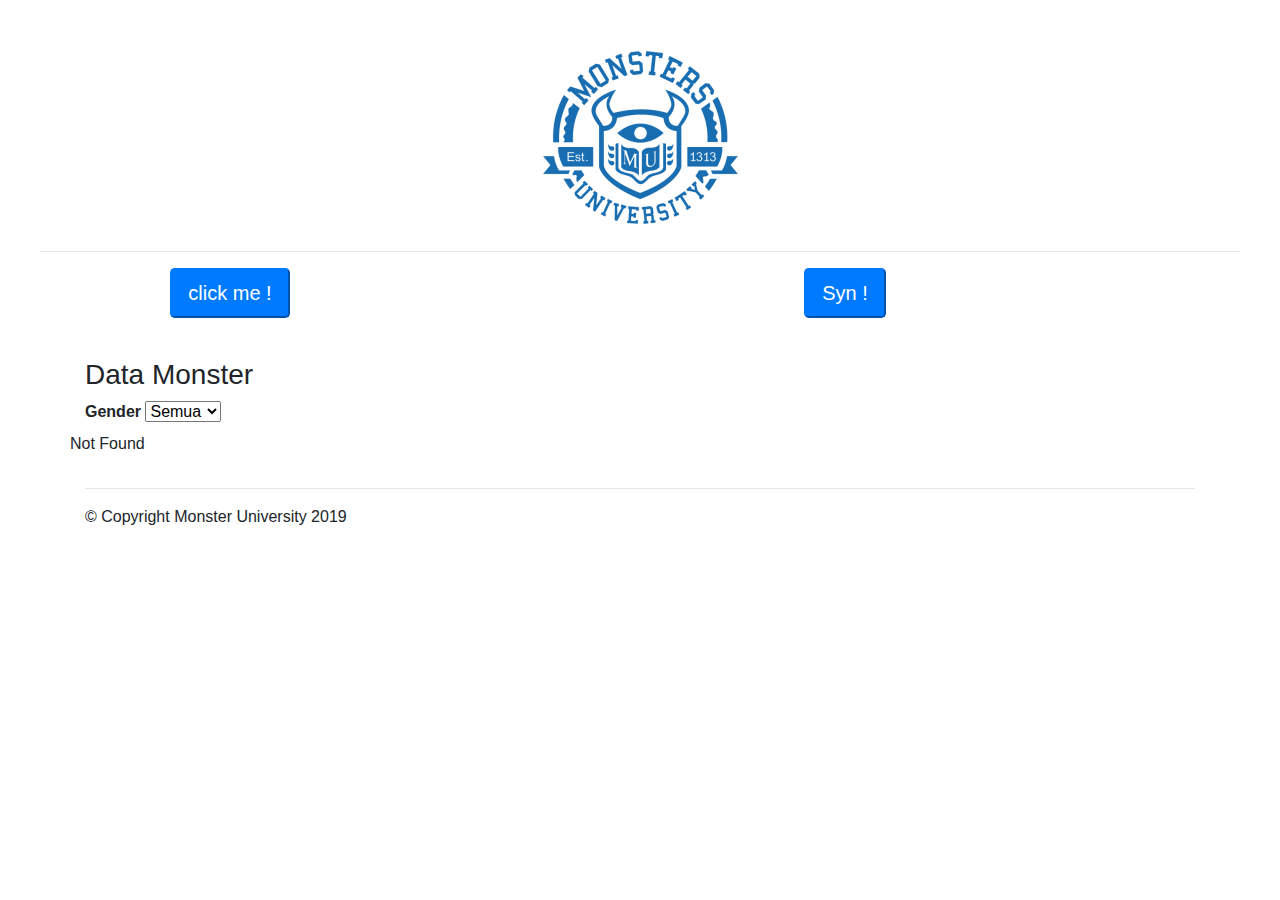
<file: index.html>
<!DOCTYPE html>
<html lang="en">
<head>
    <meta charset="UTF-8">
    <meta name="viewport" content="width=device-width, initial-scale=1.0">
    <meta http-equiv="X-UA-Compatible" content="ie=edge">
    <title>Monster University</title>
    <link rel="stylesheet" href="/css/main.css">
    <link rel="stylesheet" href="/css/bootstrap.css">
    <link rel="stylesheet" href="/wow.css">
    <link rel="manifest" href="manifest.json">
    <link rel="shortcut icon" type="image/x-icon" href="/images/logo-monster.png">
    <style>
        .padding-sedikit {
            padding: 10px;
        }
    </style>
</head>
<body>
    <div class="text-center judul">
        <img src="/images/logo-monster.png" alt=""><br>
        <!-- <h1 class="h1">Monster University</h1> -->
        <hr>
        <div class="row">
            <div class="col-md-4">
                <button id="notification" class="btn-primary btn-lg">click me !</button>
            </div>
            <div class="col-md-2">
                <div id="connection-status"></div>
            </div>
            <div class="col-md-4">
                <button id="req-sync" class="btn-primary btn-lg">Syn !</button>
            </div>
        </div>
    </div>
    <div class="container">
        <h3>Data Monster</h3>
        <label for="gender-select">Gender</label>
        <select id="gender-select">
            <option value="Semua">Semua</option>
            <option value="Female">Female</option>
            <option value="Male">Male</option>
        </select>
        <id id="mhs-list" class="row">
            <p>Not Found</p>
        </id>
    </div>
    <div class="container">
        <hr>
        <p>&copy; Copyright Monster University 2019</p>
    </div>
    <script src="/wow.js"></script>
    <script>
        new WOW().init();
    </script>
    <script type="text/javascript" src="/js/jquery.min.js"></script>
    <script type="text/javascript" src="/js/main.js"></script>
</body>
</html>
</file>
<file: css/main.css>
label {
    font-weight: bold;
    font-size: 16px;
}

.judul {
    padding: 40px;
}
</file>
